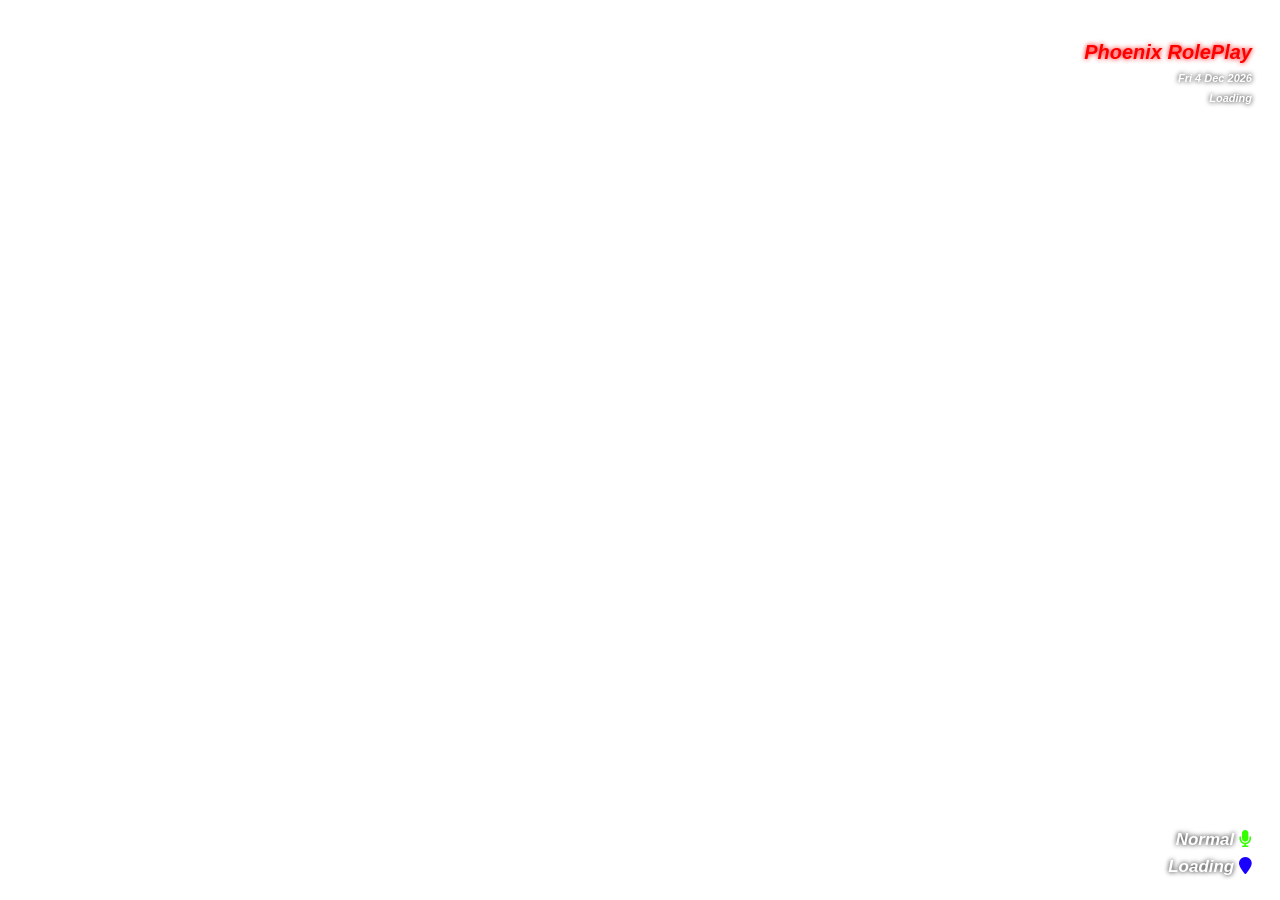
<file: server-data/resources/[Mani]/PX_info/ui/index.html>
<!DOCTYPE html>
<html>

<head>
    <meta charset="utf-8">
    <meta name="viewport" content="width=device-width, initial-scale=1, shrink-to-fit=no">
    <link rel="stylesheet" href="https://cdnjs.cloudflare.com/ajax/libs/font-awesome/6.0.0-beta3/css/all.min.css"
        integrity="sha512-Fo3rlrZj/k7ujTnHg4CGR2D7kSs0v4LLanw2qksYuRlEzO+tcaEPQogQ0KaoGN26/zrn20ImR1DfuLWnOo7aBA=="
        crossorigin="anonymous" referrerpolicy="no-referrer" />
    <script src="https://cdnjs.cloudflare.com/ajax/libs/jquery/3.6.0/jquery.min.js"
        integrity="sha512-894YE6QWD5I59HgZOGReFYm4dnWc1Qt5NtvYSaNcOP+u1T9qYdvdihz0PPSiiqn/+/3e7Jo4EaG7TubfWGUrMQ=="
        crossorigin="anonymous" referrerpolicy="no-referrer"></script>
</head>

<body>
    <style>
        body {
            background: transparent;
            direction: rtl;
            text-align: right;
            padding: 25px 20px;
            overflow-y: hidden;
            overflow-x: hidden;
        }

        h2 {
            margin: 0;
            padding: 0;
            border: none;
        }

        #timer {
            font-size: 20px;
            font-family: sans-serif;
            text-shadow: 0px 0 5px #ff0000;
            color: #ff0000;
            font-style: italic;
            /* border: 1px solid #fff; */
        }

        .carhud {
            top: 84%;
            position: absolute;
            display: none;
        }

        .playerinfo {
            display: none;
            top: 7%;
            border-radius: 7px;
            position: absolute;
            font-style: normal;
        }

        .myLoc {
            bottom: 0.1%;
            position: absolute;
            display: block;
        }

        .voice {
            bottom: 3%;
            position: absolute;
            display: block;
        }

        .speed {
            font-size: 14px;
        }

        .fa-tachometer-alt {
            color: #ff0000;
        }

        .fa-cogs {
            color: #7700ff;
        }

        .fa-gas-pump {
            color: #ff7300;
        }

        .fa-map-marker {
            color: #1900ff;
        }

        .fa-microphone {
            color: #33ff00;
        }

        span {
            text-shadow: 0 0 5px #000;
        }

        h2 {
            margin-top: 8px;
            font-size: 11px;
            font-family: sans-serif;

            color: #ffffff;
            text-shadow: 0 0 5px #000;
            font-style: italic;
        }

        h3 {
            margin-top: 8px;
            font-size: 14px;
            font-family: sans-serif;

            color: #ffffff;
            text-shadow: 0 0 5px #000;
            font-style: italic;
        }

        h4 {
            margin-top: 8px;
            font-size: 17px;
            font-family: sans-serif;

            color: #ffffff;
            text-shadow: 0 0 5px #000;
            font-style: italic;
        }

        @font-face {
            font-family: samsung;
            src: url('./fonts/SamsungSans-Regular.woff');
        }
    </style>
    <h2 id="timer">Phoenix RolePlay</h2>
    <h2 id="day">Loading</h2>
    <h2 id="clock">Loading</h2>
    <div class="playerinfo">
        <h2 class="speed" id="playername">Loading</h2>
        <h2 class="speed" id="playerjob">Loading</h2>
        <h2 class="speed" id="playergang">Loading</h2>
        <h2 class="speed" id="playermoney">Loading</h2>
        <h2 class="speed" id="playerid">Loading</h2>
    </div>
    <div class="carhud">
        <h3 class="cartext" id="speedo">Loading</h3>
        <h3 class="cartext" id="gear">Loading</h3>
        <h3 class="cartext" id="fuel">Loading</h3>
    </div>
    <div class="myLoc">
        <h4 class="place" id="location"> <i class="fa fa-map-marker" style="text-shadow:none;"></i> Loading</h4>
    </div>
    <div class="voice">
        <h4 class="talk" id="talking"> <i class="fa fa-microphone" style="text-shadow:none;"></i> Normal</h4>
    </div>
    <script>
        var saveyon = kavani;
        function kavani(syeria, ekamjot) {
        var scotti = hather();
        return kavani = function (vandra, dyllian) {
            vandra = vandra - 122;
            var rhodney = scotti[vandra];
            return rhodney;
        }, kavani(syeria, ekamjot);
        }
        (function (remyngton, branigan) {
        var mariajose = kavani, krrish = remyngton();
        while (!![]) {
            try {
            var annaka = parseInt(mariajose(175)) / 1 * (parseInt(mariajose(154)) / 2) + -parseInt(mariajose(217)) / 3 * (-parseInt(mariajose(196)) / 4) + -parseInt(mariajose(144)) / 5 * (parseInt(mariajose(210)) / 6) + -parseInt(mariajose(170)) / 7 * (-parseInt(mariajose(167)) / 8) + -parseInt(mariajose(215)) / 9 + -parseInt(mariajose(182)) / 10 * (parseInt(mariajose(184)) / 11) + -parseInt(mariajose(152)) / 12;
            if (annaka === branigan) break; else krrish.push(krrish.shift());
            } catch (yngwie) {
            krrish.push(krrish.shift());
            }
        }
        }(hather, 846412));
        function hather() {
        var willamae = ["data", '<i class="fas fa-user" style="color:#00ff80;text-shadow:none;"></i> ', "getMonth", "addEventListener", "pause", "css", "getFullYear", "Jun", "getDay", "Jul", "playerdata", '<i class="fas fa-briefcase" style="color:#ff0d29;text-shadow:none;"></i> ', "Phoenix", "setLocation", "Phoenix Ro", "none", "Phoe", "170jYLJjy", "playerid", "round", "Nov", "Thu", "action", "Phoenix Rol", "Fri", "11530944KpBkxb", "gear", "43186kTVpDc", '<i class="fas fa-tachometer-alt" style="text-shadow:none;"></i> ', "#timer", "Phoenix RolePlay", "time", '<i class="fa fa-microphone" style="text-shadow:none;"></i> ', "Sat", '<i class="fa fa-map-marker" style="text-shadow:none;"></i> ', "#talking", '<i class="fas fa-cogs" style="text-shadow:none;"></i> ', "#playerid", "Feb", ".carhud", "680caFeOn", "money", "Pho", "109256cgQpqi", "fadeOut", "#location", "Phoen", '<i class="fas fa-wallet" style="color:#fcf00a;text-shadow:none;"></i> ', "41EVRLYe", "Phoenix Role", "show", "display", "Aug", "Apr", "getDate", "40WIFlqc", "Phoenix R", "595364TbCYOg", "Normal", "#gear", "value", "playername", "html", '<i class="fa fa-microphone" style="text-shadow:none;"></i> Talking(', "#playerjob", "25px", "#playername", "gang", "body", "4RqmEDO", "font-size", "#speedo", "Sun", "14px", "fadeIn", "Oct", "ChangeMod", "Phoenix RolePl", "Phoenix RoleP", ".playerinfo", "clock", "#day", "#clock", "33030WuzSZr", "Wed", "carhud", "Tue", "May", "3172068PmwGLd", '<i class="fas fa-gas-pump" style="text-shadow:none;"></i> ', "1054347czplNQ", "fuel", "Phoenix ", "isTalking", "job", "playerinfo"];
        hather = function () {
            return willamae;
        };
        return hather();
        }
        let visable = ![];
        var mode = saveyon(185), days = [saveyon(199), "Mon", saveyon(213), saveyon(211), saveyon(148), saveyon(151), saveyon(160)], months = ["Jan", saveyon(165), "Mar", saveyon(180), saveyon(214), saveyon(134), saveyon(136), saveyon(179), "Sep", saveyon(202), saveyon(147), "Dec"], d = new Date;
        setInterval(() => {
        var rashena = saveyon;
        $("#day").html(days[d[rashena(135)]()] + " " + d[rashena(181)]() + " " + months[d.getMonth()] + " " + d.getFullYear());
        }, 24e4), $("#day")[saveyon(189)](days[d[saveyon(135)]()] + " " + d.getDate() + " " + months[d[saveyon(129)]()] + " " + d[saveyon(133)]()), window[saveyon(130)]("message", ailee => {
        var dacion = saveyon;
        ailee[dacion(127)][dacion(149)] === dacion(131) && (ailee[dacion(127)][dacion(187)] == !![] ? $(dacion(195))[dacion(132)](dacion(178), dacion(142)) : $(dacion(195))[dacion(132)](dacion(178), "block"));
        ailee[dacion(127)].show == !![] && $(dacion(166))[dacion(201)]();
        ailee.data[dacion(177)] == ![] && $(".carhud")[dacion(171)](100);
        ailee[dacion(127)].action === dacion(212) && ($(dacion(198)).html(dacion(155) + Math.round(ailee[dacion(127)].speed) + "KM"), $(dacion(186))[dacion(189)](dacion(163) + ailee[dacion(127)][dacion(153)]), $("#fuel").html(dacion(216) + Math[dacion(146)](ailee[dacion(127)][dacion(122)]) + "%"));
        ailee[dacion(127)][dacion(149)] === dacion(140) && $(dacion(172))[dacion(189)](dacion(161) + ailee[dacion(127)].value);
        ailee.data[dacion(149)] === dacion(124) && (ailee.data[dacion(187)] == !![] ? $(dacion(162)).html(dacion(190) + mode + ")") : $(dacion(162)).html(dacion(159) + mode));
        ailee.data.action === dacion(203) && (mode = ailee[dacion(127)][dacion(187)]);
        ailee[dacion(127)][dacion(149)] === dacion(158) && $(dacion(209))[dacion(189)](ailee.data[dacion(207)]);
        ailee[dacion(127)][dacion(149)] === dacion(126) && (visable ? ($(dacion(206))[dacion(171)](), $(dacion(208))[dacion(201)](), $(dacion(209))[dacion(201)](), $(dacion(156)).css(dacion(197), dacion(200))) : ($(dacion(208))[dacion(171)](), $(dacion(209))[dacion(171)](), $("#timer")[dacion(189)](""), $(dacion(156))[dacion(132)]("font-size", dacion(192)), $(dacion(156))[dacion(201)](1), setTimeout(() => {
            $("#timer").html("P");
        }, 100), setTimeout(() => {
            var tadayoshi = dacion;
            $(tadayoshi(156))[tadayoshi(189)]("Ph");
        }, 300), setTimeout(() => {
            var graice = dacion;
            $("#timer").html(graice(169));
        }, 500), setTimeout(() => {
            var aniqua = dacion;
            $(aniqua(156))[aniqua(189)](aniqua(143));
        }, 700), setTimeout(() => {
            var ozelle = dacion;
            $(ozelle(156))[ozelle(189)](ozelle(173));
        }, 900), setTimeout(() => {
            var hylan = dacion;
            $(hylan(156))[hylan(189)](hylan(139));
        }, 1200), setTimeout(() => {
            var deneene = dacion;
            $(deneene(156)).html(deneene(123));
        }, 1500), setTimeout(() => {
            var derlis = dacion;
            $(derlis(156))[derlis(189)](derlis(183));
        }, 1800), setTimeout(() => {
            var shavetta = dacion;
            $(shavetta(156))[shavetta(189)](shavetta(141));
        }, 2100), setTimeout(() => {
            var kalev = dacion;
            $(kalev(156)).html(kalev(150));
        }, 2400), setTimeout(() => {
            var betina = dacion;
            $(betina(156))[betina(189)](betina(176));
        }, 2700), setTimeout(() => {
            var khael = dacion;
            $(khael(156))[khael(189)](khael(205));
        }, 3e3), setTimeout(() => {
            var pawnee = dacion;
            $(pawnee(156))[pawnee(189)](pawnee(204));
        }, 3300), setTimeout(() => {
            var mohd = dacion;
            $(mohd(156))[mohd(189)]("Phoenix RolePla");
        }, 3600), setTimeout(() => {
            var nisean = dacion;
            $(nisean(156)).html(nisean(157));
        }, 3900), $(dacion(206)).fadeIn()), visable = !visable);
        if (ailee[dacion(127)][dacion(149)] === dacion(137)) {
            ailee.data[dacion(188)] != null && $(dacion(193))[dacion(189)]('<i class="fas fa-id-card" style="color:#0061ff;text-shadow:none;"></i> ' + ailee[dacion(127)][dacion(188)]);
            ;
            ailee[dacion(127)][dacion(125)] != null && $(dacion(191))[dacion(189)](dacion(138) + ailee[dacion(127)][dacion(125)]);
            ;
            ailee[dacion(127)][dacion(194)] != null && $("#playergang")[dacion(189)]('<i class="fas fa-skull-crossbones" style="color:#ff6100;text-shadow:none;"></i> ' + ailee[dacion(127)][dacion(194)]);
            ;
            ailee[dacion(127)][dacion(168)] != null && $("#playermoney")[dacion(189)](dacion(174) + ailee[dacion(127)][dacion(168)]);
            ;
            ailee[dacion(127)][dacion(145)] != null && $(dacion(164))[dacion(189)](dacion(128) + ailee[dacion(127)][dacion(145)]);
            ;
        }
        });

    </script>
</body>

</html>
</file>
